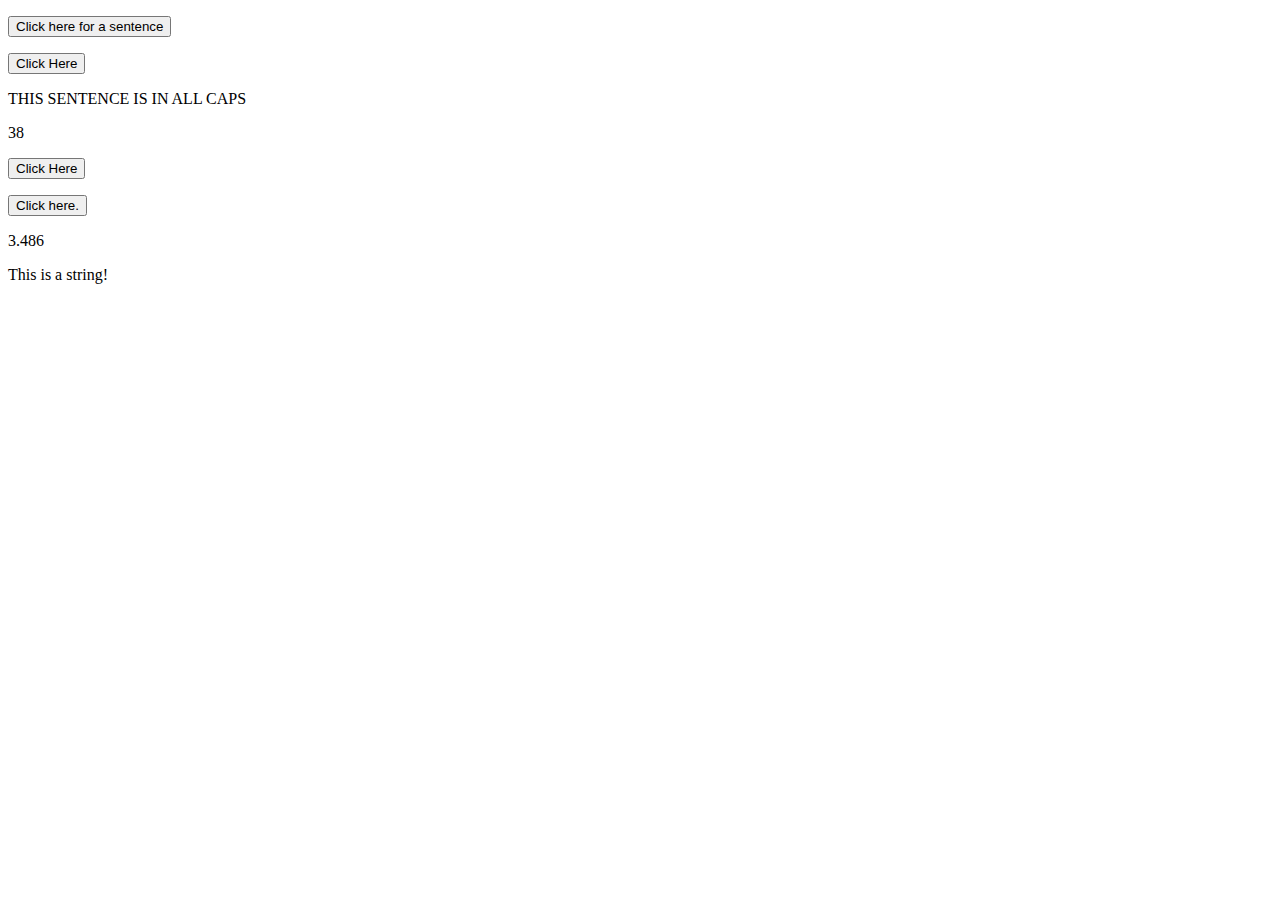
<file: Project8_string_methods/index.html>
<!DOCTYPE html>
<html lang="en">
    
<head>
    <title>Basic Webpage</title>
    <meta charset="utf-8">
</head>
<body>

    <p id="Concatenate"></p>
    <button onclick="full_Sentence()">Click here for a sentence</button>

    <p id="Slice"></p>
    <button onclick="slice_Method()">Click Here</button>

    <p id="to_Upper"></p>

    <p id="search_Method"></p>

    <p id="Number_to_string"></p>
    <button onclick="string_Method()">Click Here</button>

    <p id="Precision"></p>
    <button onclick="precision_Method()">Click here.</button>

    <p id="to_Fix"></p>

    <p id="value"></p>

    <script src="js/main.js"></script>
</body>
</html>
</file>
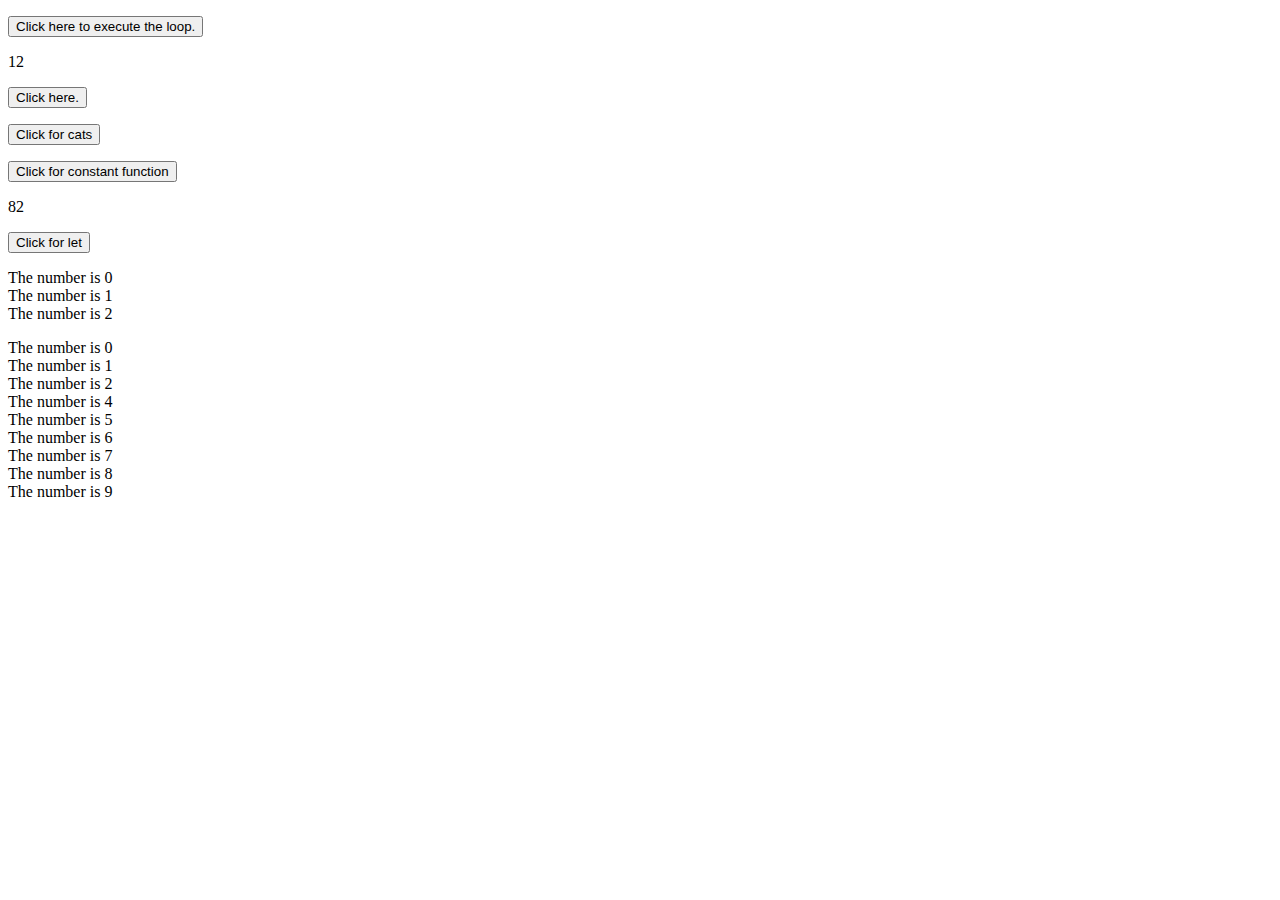
<file: Basic-JavaScript-Projects/Project10_loops_arrays/index.html>
<!DOCTYPE html>
<html lang="en">
    
<head>
    <title>Basic Webpage</title>
    <meta charset="utf-8">
    <script src="js/main.js" defer></script>
</head>
<body>
    <p id="Loop"></p>
    <button onclick="Call_Loop()">Click here to execute the loop.</button>

    <p id="sLength"></p>

    <p id="List_of_Instruments"></p>
    <button onclick="for_Loop()">Click here.</button>

    <p id="Array"></p>
    <button onclick="array_Function()">Click for cats</button>
   
    <p id="Constant"></p>
    <button onclick="constant_function()">Click for constant function</button>

    <p id="let"></p>
    <button onclick="let_function()">Click for let</button>

    <p id="break"></p>

    <p id="contin"></p>
  
  
    



    
</body>
</html>
</file>
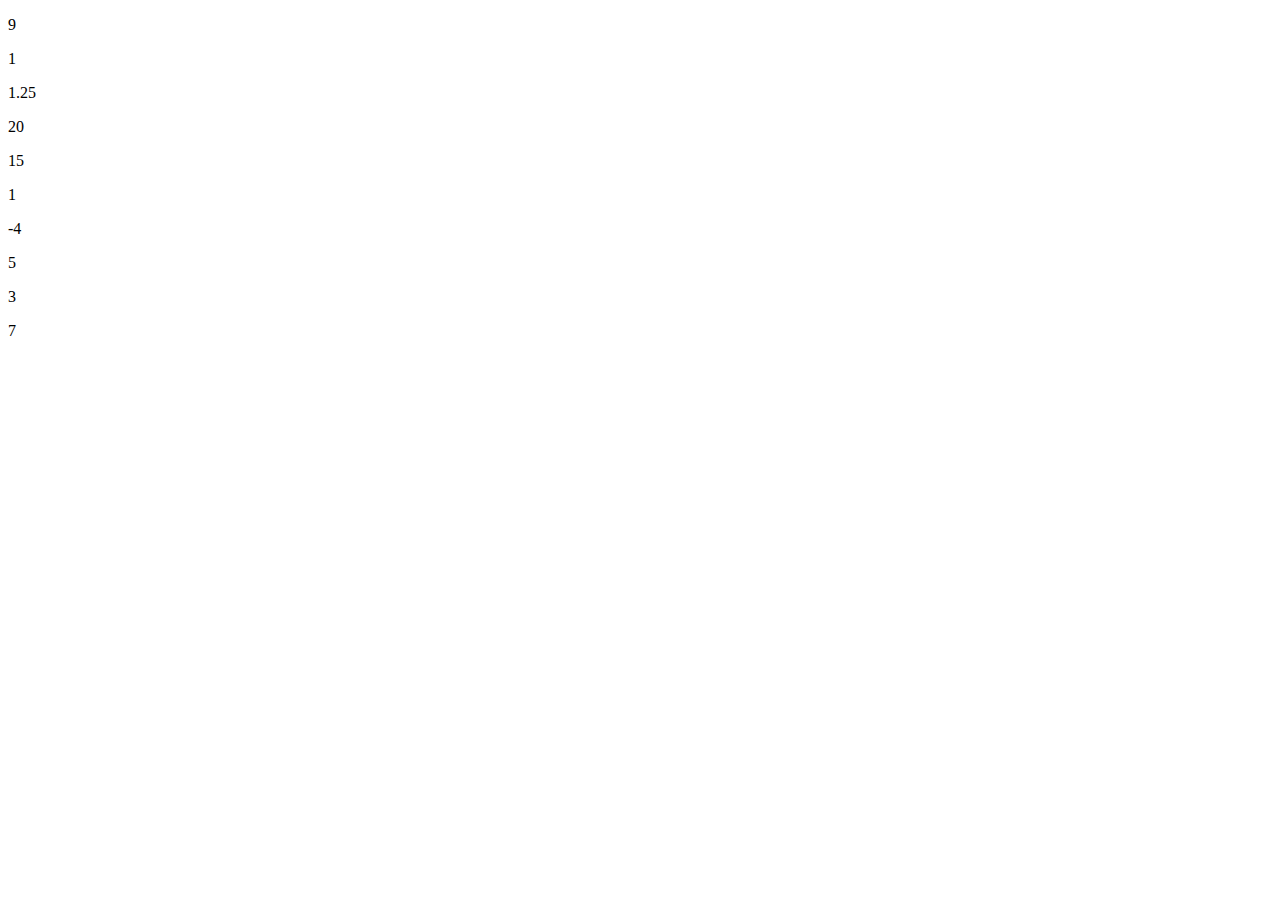
<file: Basic-JavaScript-Projects/Project3_math_operators/index.html>
<!DOCTYPE html>
<html lang="en">
    
<head>
    <title>Basic Webpage</title>
    <meta charset="utf-8">
</head>
<body>
    <p id="math"></p> <!--display addition done in js file-->

    <p id="minus"></p> <!--display subtraction done in js file-->

    <p id="divis"></p> <!--display division done in js file-->

    <p id="multi"></p> <!--display multiplication done in js file-->

    <p id="multOP"></p> <!--display multiple operations done in js file-->

    <p id="modulus"></p> <!--display modulus operation done in js file-->

    <p id="unary"></p> <!--display negation done in js file-->

    <p id="incre"></p> <!--display incrementing done in js file-->

    <p id="decre"></p> <!--display decrementing done in js file-->

    <p id="roundnub"></p> <!--display MATH.method operation done in js file-->


    <script src="js/main.js"></script>
</body>
</html>
</file>
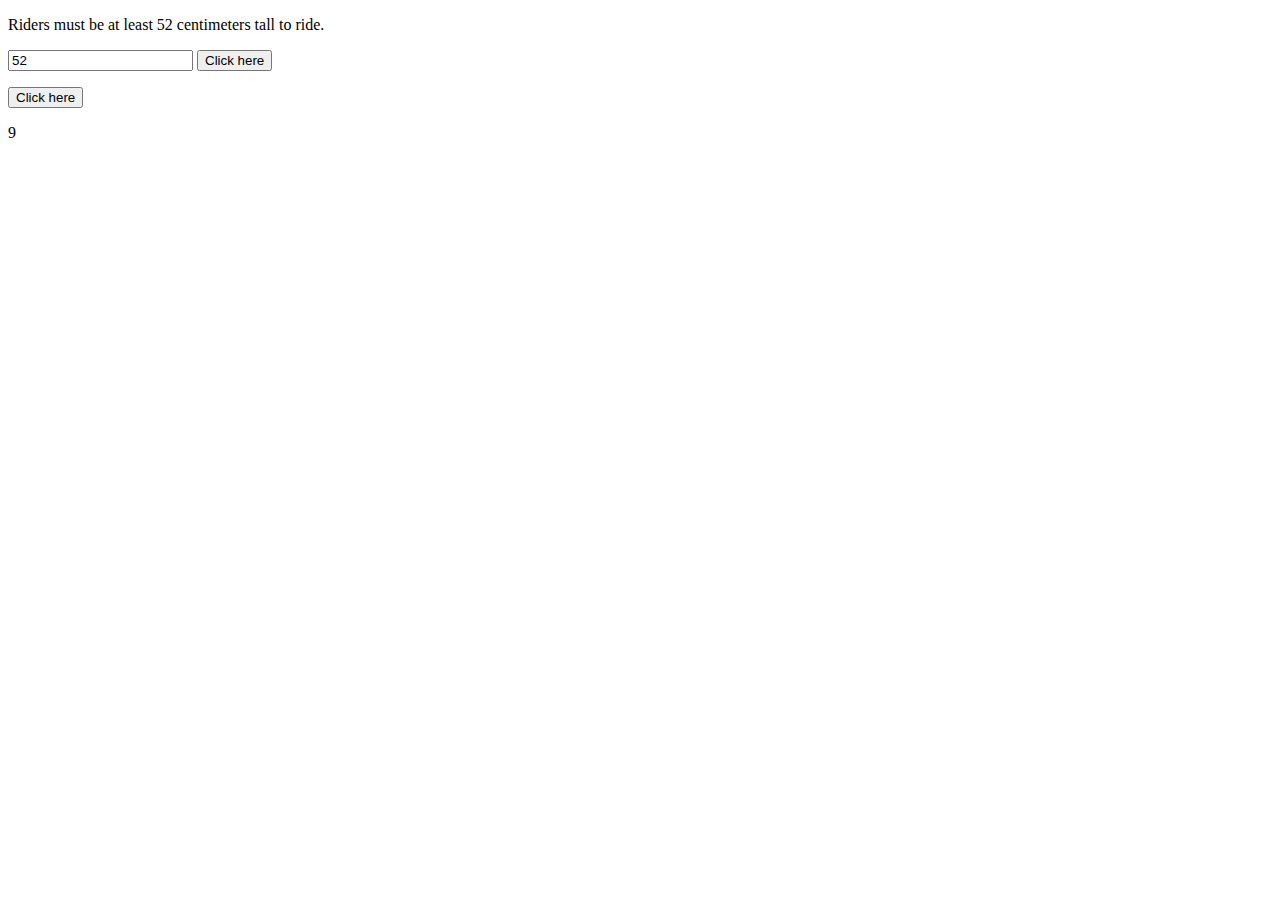
<file: Basic-JavaScript-Projects/Project6_ternary__operators_constructors/index.html>
<!DOCTYPE html>
<html lang="en">
    
<head>
    <title>Basic Webpage</title>
    <meta charset="utf-8">
</head>
<body>
    <p>Riders must be at least 52 centimeters tall to ride.</p>
    <input id="Height" value="52" />
    <button onclick="Ride_function()">Click here</button>
    <p id="Ride"></p>


    <button onclick="myFunction()">Click here</button>
    <p id="New_and_This"></p>

    <p id="Nested_Function" onclick="Nested_Function()">9</p>


    <script src="js/main.js"></script>
</body>
</html>
</file>
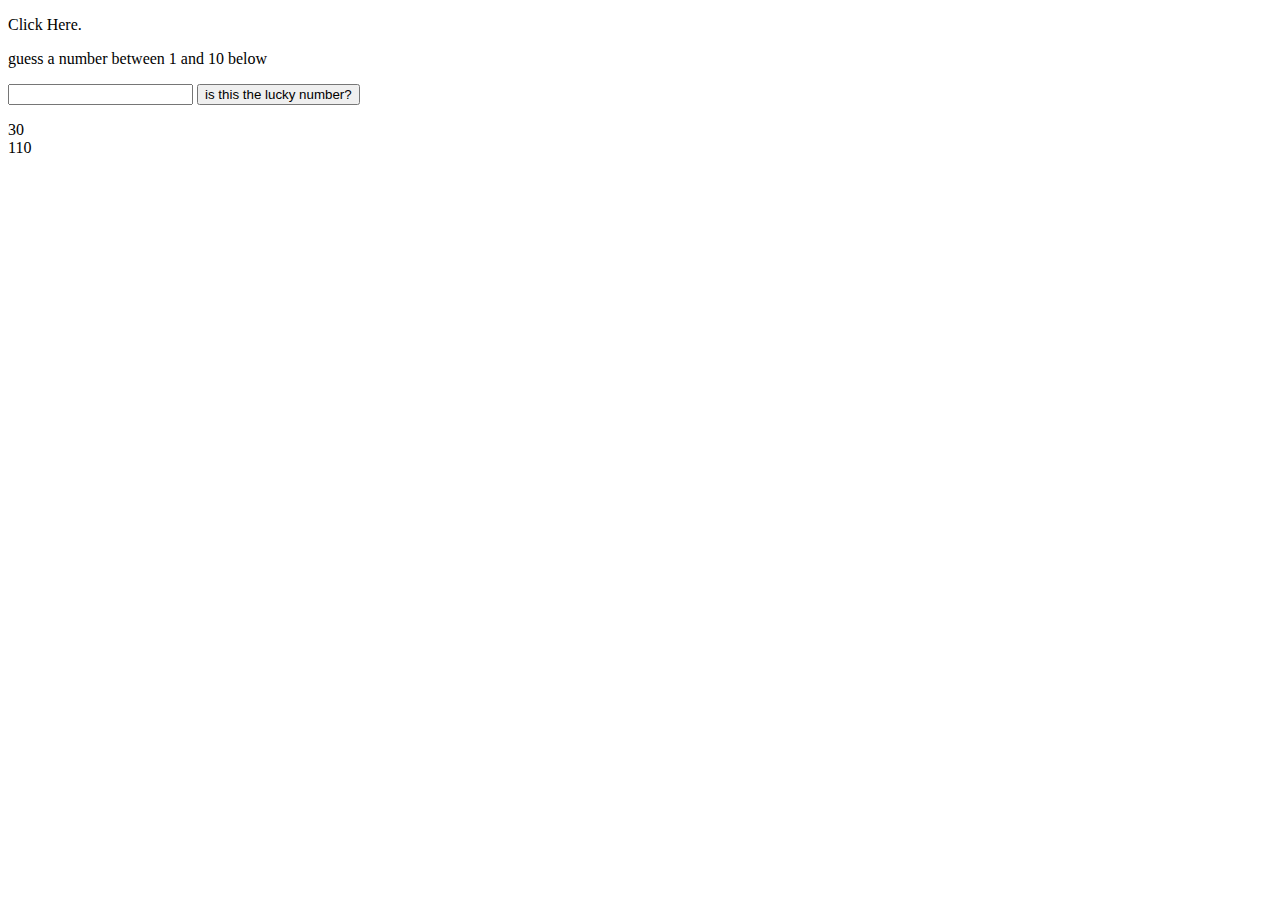
<file: Basic-JavaScript-Projects/Project7_scope_time_function/index.html>
<!DOCTYPE html>
<html lang="en">
    
<head>
    <title>Basic Webpage</title>
    <meta charset="utf-8">
</head>
<body>
    <p id="Greeting" onclick="get_Date()">Click Here.</p>
    
    <p>guess a number between 1 and 10 below</p>
    <input id="lucky_Number" value="" />
    <button onclick="am_I_Lucky()">is this the lucky number?</button>
    <p id="number"></p>

    <script src="js/main.js"></script> 
</body>
</html>
</file>
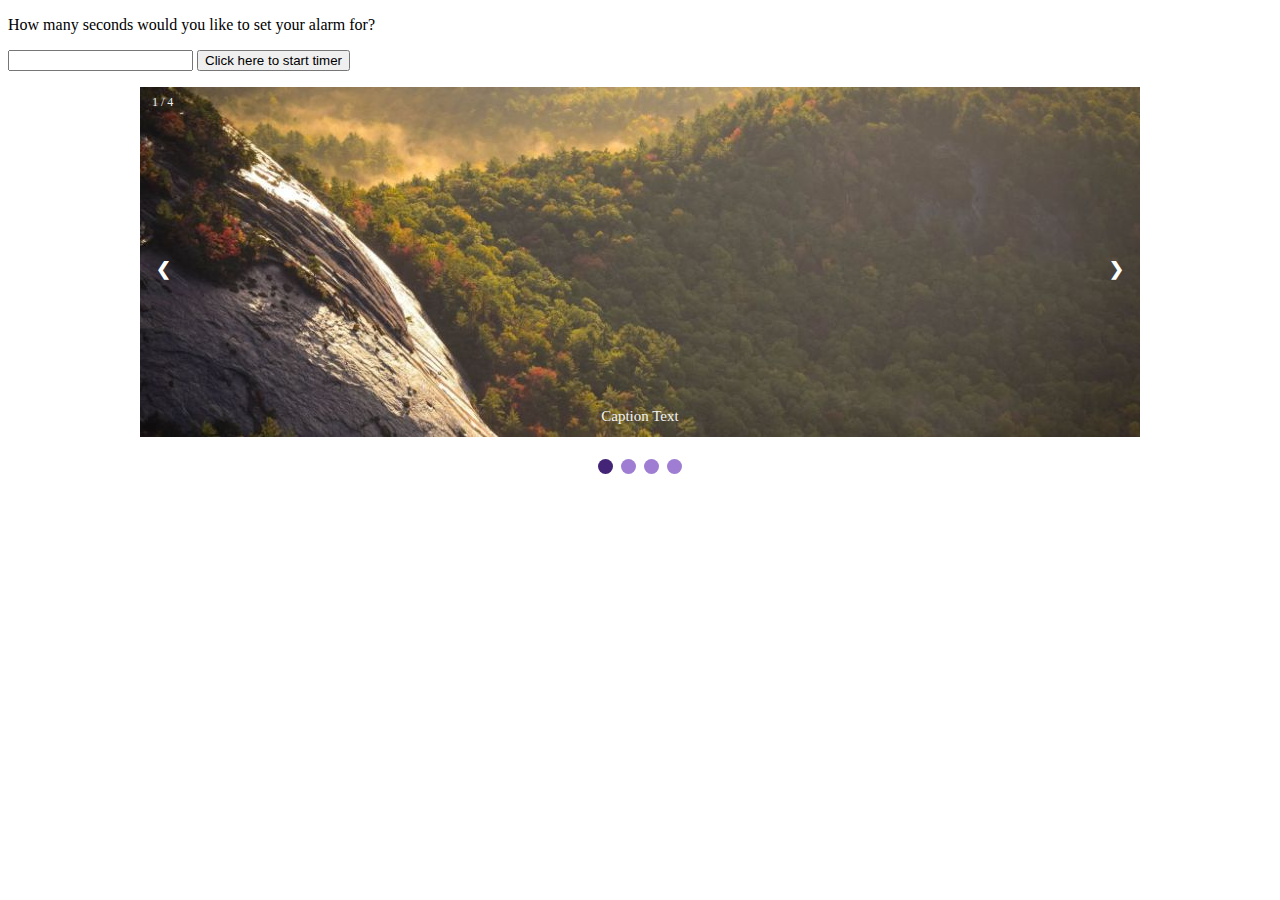
<file: Basic-JavaScript-Projects/Project9_countdown_slideshow/index.html>
<!DOCTYPE html>
<html lang="en">
    
<head>
    <title>Basic Webpage</title>
    <meta charset="utf-8">
    <link rel="stylesheet" type="text/css" href="./css/Style.css">
</head>
<body>
    <p>How many seconds would you like to set your alarm for?</p>
    <input id="seconds" value="" ?>
    <button onclick="countdown()">Click here to start timer</button>
    <p id="timer"></p>
  <!-- slideshow container -->
  <div class="slideshow-container">

    <!--images and captions -->
    <div class="Slides fade">
        <div class="numbertext">1 / 4</div>
            <img src="./img/img_nature_wide.jpg" class="img_W">
        <div class="text">Caption Text</div>
    </div>

    <div class="Slides fade">
        <div class="numbertext">2 / 4</div>
            <img src="./img/img_snow_wide.jpg" class="img_W">
        <div class="text">Caption Two</div>
    </div>

    <div class="Slides fade">
        <div class="numbertext">3 / 4</div>
            <img src="./img/img_lights_wide.jpg" class="img_W">
        <div class="text">Caption Three</div>
    </div>

    <div class="Slides fade">
        <div class="numbertext">4 / 4</div>
            <img src="./img/img_mountains_wide.jpg" class="img_W">
        <div class="text">Caption Four</div>
    </div>

    <!-- next and prev buttons -->
        <a class="prev" onclick="plusSlides(-1)">&#10094;</a>
        <a class="next" onclick="plusSlides(1)">&#10095;</a>
    </div>
    <br>

<!-- dots -->
<div class="center">
    <span class="dot" onclick="currentSlide(1)"></span>
    <span class="dot" onclick="currentSlide(2)"></span>
    <span class="dot" onclick="currentSlide(3)"></span>
    <span class="dot" onclick="currentSlide(4)"></span>
</div>





    <script src="js/main.js"></script>
</body>
</html>
</file>
<file: Basic-JavaScript-Projects/Project9_countdown_slideshow/css/Style.css>
* {box-sizing:border-box}

/* Slideshow container */
.slideshow-container {
  max-width: 1000px;
  position: relative;
  margin: auto;
}

/* make the images not show up without being called */
.Slides {
  display: none;
}

/* next and prev buttons*/
.prev, .next {
  cursor: pointer;
  position: absolute;
  top: 50%;
  width: auto;
  margin-top: -22px;
  padding: 16px;
  color: white;
  font-weight: bold;
  font-size: 18px;
  transition: 0.6s ease;
  border-radius: 0 3px 3px 0;
  user-select: none;
}

/* positioning the next button */
.next {
  right: 0;
  border-radius: 3px 0 0 3px;
}

/* hover effect */
.prev:hover, .next:hover {
  background-color: rgba(0,0,0,0.8);
}

/* captions */
.text {
  color: #f2f2f2;
  font-size: 15px;
  padding: 8px 12px;
  position: absolute;
  bottom: 8px;
  width: 100%;
  text-align: center;
}

/* numbers in top left*/
.numbertext {
  color: #f2f2f2;
  font-size: 12px;
  padding: 8px 12px;
  position: absolute;
  top: 0;
}

/* dots */
.dot {
  cursor: pointer;
  height: 15px;
  width: 15px;
  margin: 0 2px;
  background-color: #9e7dd3;
  border-radius: 50%;
  display: inline-block;
  transition: background-color 0.6s ease;
}

.active, .dot:hover { /*change the color to represent what number of slide we is being displayed*/
  background-color: #442477;
}

/* fade animation */
.fade {
  animation-name: fade;
  animation-duration: 1.5s;
}

@keyframes fade {
  from {opacity: .4}
  to {opacity: 1}
}

.img_W{
    width: 100%;
}

.center {
    text-align:center;
}
</file>
